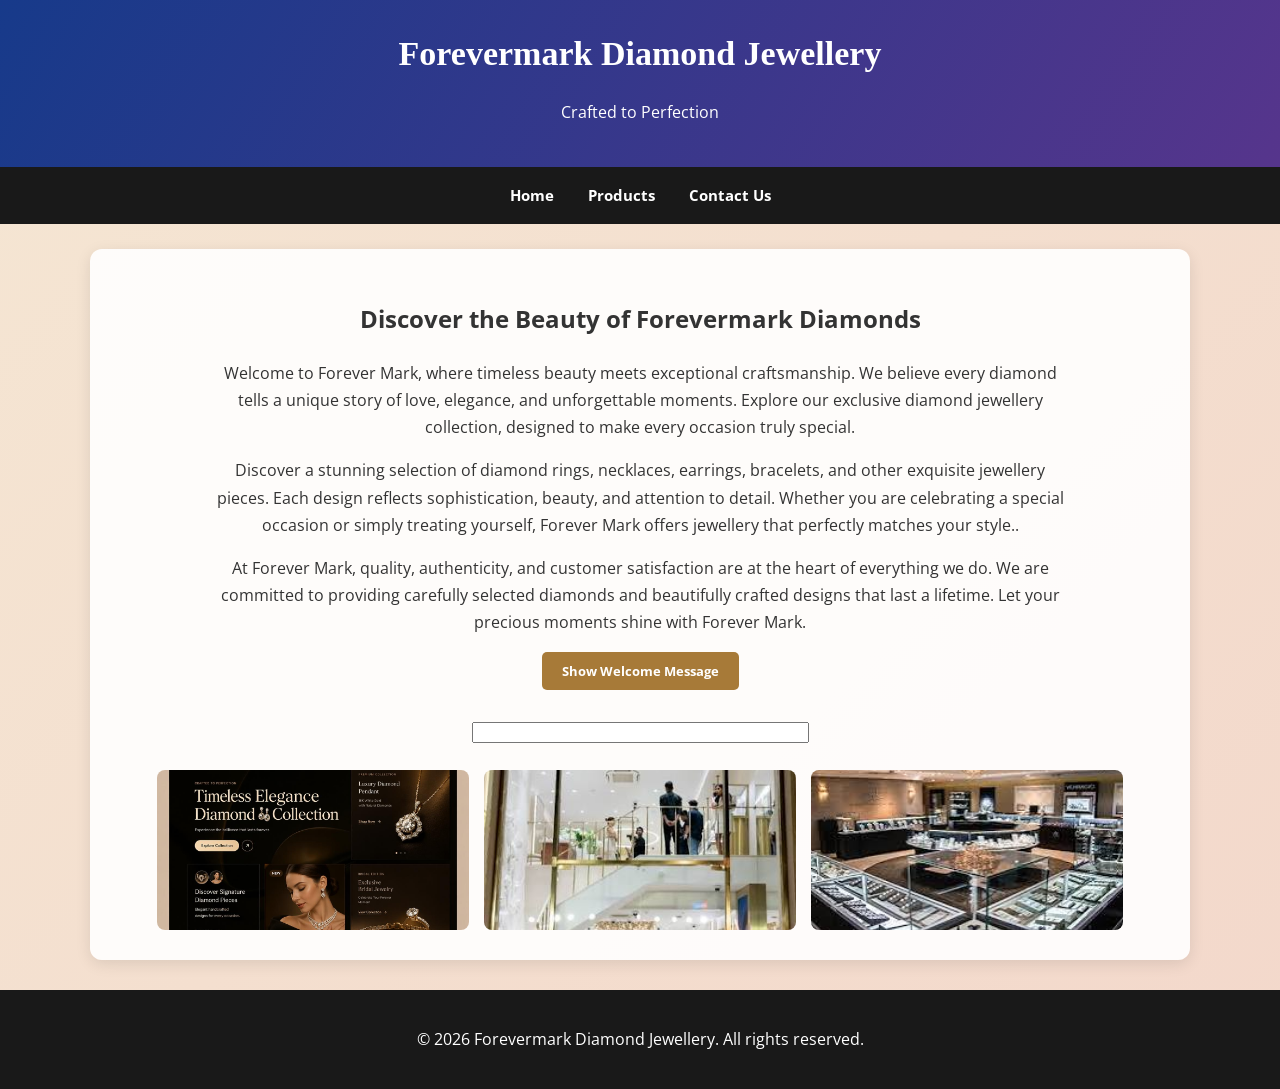
<file: index.html>
<!DOCTYPE html>
<html lang="en">
<head>
    <meta charset="UTF-8">
    <meta name="viewport" content="width=device-width, initial-scale=1.0">
    <title>Forevermark Diamond Jewellery | Home</title>
    <link rel="stylesheet" href="style.css">
    <link rel="preconnect" href="https://fonts.googleapis.com">
    <link rel="preconnect" href="https://fonts.gstatic.com" crossorigin>
    <link href="https://fonts.googleapis.com/css2?family=Open+Sans:ital,wght@0,300..800;1,300..800&family=Redaction:ital,wght@0,400;0,700;1,400&display=swap" rel="stylesheet">
    <script src="script.js" defer></script>
</head>
<body>
    <!-- Name: Tahsim Anjam Shroddha | ID: 2331195 -->
    <header>
        <h1>Forevermark Diamond Jewellery</h1>
        <p>Crafted to Perfection</p>
    </header>

    <nav>
        <a href="index.html">Home</a>
        <a href="product.html">Products</a>
        <a href="contactus.html">Contact Us</a>
    </nav>

    <main>
        <section class="hero">
            <div class="hero-text">
                <h2>Discover the Beauty of Forevermark Diamonds</h2>
                <p>Welcome to Forever Mark, where timeless beauty meets exceptional craftsmanship. We believe every diamond tells a unique story of love, elegance, and unforgettable moments. Explore our exclusive diamond jewellery collection, designed to make every occasion truly special.</p>
                <p>Discover a stunning selection of diamond rings, necklaces, earrings, bracelets, and other exquisite jewellery pieces. Each design reflects sophistication, beauty, and attention to detail. Whether you are celebrating a special occasion or simply treating yourself, Forever Mark offers jewellery that perfectly matches your style..</p>
                <p>At Forever Mark, quality, authenticity, and customer satisfaction are at the heart of everything we do. We are committed to providing carefully selected diamonds and beautifully crafted designs that last a lifetime. Let your precious moments shine with Forever Mark.</p>
                                <div style="margin-top: 15px;">
                    <button onclick="showWelcome()">Show Welcome Message</button>
                    <br><br>
                    <input type="text" id="welcomeBox" readonly size="40">
                </div>
            </div>


            </div>

            <div class="hero-image">
                <img src="image1.jpg" alt="Elegant diamond ring">
                <img src="image2.jpg" alt="Beautiful diamond necklace">
                <img src="image3.jpg" alt="Luxury diamond jewellery">
            </div>
        </section>
    </main>

    <footer>
        <p>&copy; 2026 Forevermark Diamond Jewellery. All rights reserved.</p>
    </footer>
</body>
</html>
</file>
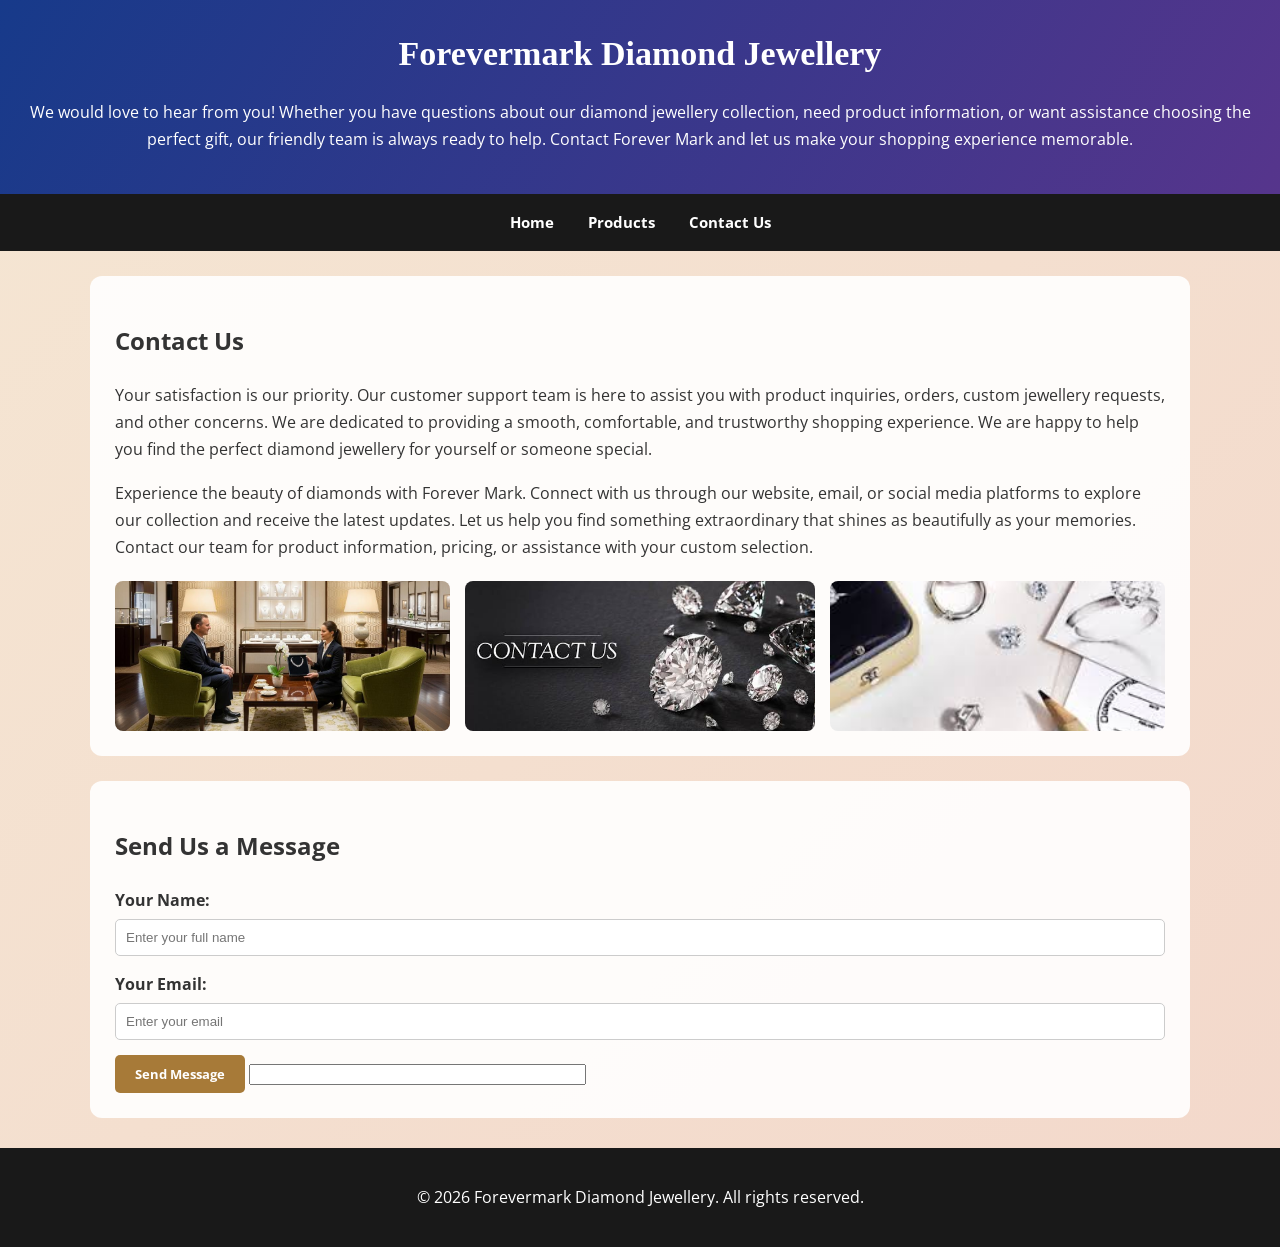
<file: contactus.html>
<!DOCTYPE html>
<html lang="en">
<head>
    <meta charset="UTF-8">
    <meta name="viewport" content="width=device-width, initial-scale=1.0">
    <title>Forevermark Diamond Jewellery | Contact Us</title>
    <link rel="stylesheet" href="style.css">
    <link rel="preconnect" href="https://fonts.googleapis.com">
    <link rel="preconnect" href="https://fonts.gstatic.com" crossorigin>
    <link href="https://fonts.googleapis.com/css2?family=Open+Sans:ital,wght@0,300..800;1,300..800&family=Redaction:ital,wght@0,400;0,700;1,400&display=swap" rel="stylesheet">
    <script src="script.js" defer></script>
</head>
<body>
    <!-- Name: Tahsim Anjam Shroddha | ID: 2331195 -->

 <header>
        <h1>Forevermark Diamond Jewellery</h1>
        <p> We would love to hear from you! Whether you have questions about our diamond jewellery collection, need product information, or want assistance choosing the perfect gift, our friendly team is always ready to help. Contact Forever Mark and let us make your shopping experience memorable.
        </p>
    </header>

    <nav>
        <a href="index.html">Home</a>
        <a href="product.html">Products</a>
        <a href="contactus.html">Contact Us</a>
    </nav>

    <main>
        <section class="contact-info">
            <h2>Contact Us</h2>
            <p>Your satisfaction is our priority. Our customer support team is here to assist you with product inquiries, orders, custom jewellery requests, and other concerns. We are dedicated to providing a smooth, comfortable, and trustworthy shopping experience.
                We are happy to help you find the perfect diamond jewellery for yourself or someone special.</p>
            <p>Experience the beauty of diamonds with Forever Mark. Connect with us through our website, email, or social media platforms to explore our collection and receive the latest updates. Let us help you find something extraordinary that shines as beautifully as your memories.
                Contact our team for product information, pricing, or assistance with your custom selection.</p>

            <div class="contact-gallery">
                <img src="image7.jpg" alt="Showroom Desk">
                <img src="image8.jpg" alt="Diamond Consultation">
                <img src="image9.jpg" alt="Customer Care Service">
            </div>
        </section>

        <section class="contact-form-section">
            <h2>Send Us a Message</h2>
            <form id="contactForm" onsubmit="event.preventDefault(); handleFormSubmit();">
                <div class="form-group">
                    <label for="username">Your Name:</label>
                    <input type="text" id="username" placeholder="Enter your full name" required>
                </div>
                <div class="form-group">
                    <label for="email">Your Email:</label>
                    <input type="email" id="email" placeholder="Enter your email" required>
                </div>
                
                <button onclick="handleFormSubmit()">Send Message</button>
                <input type="text" id="statusBox" readonly size="40">
                
        </section>
    </main>

    <footer>
        <p>&copy; 2026 Forevermark Diamond Jewellery. All rights reserved.</p>
    </footer>
</body>
</html>
</file>
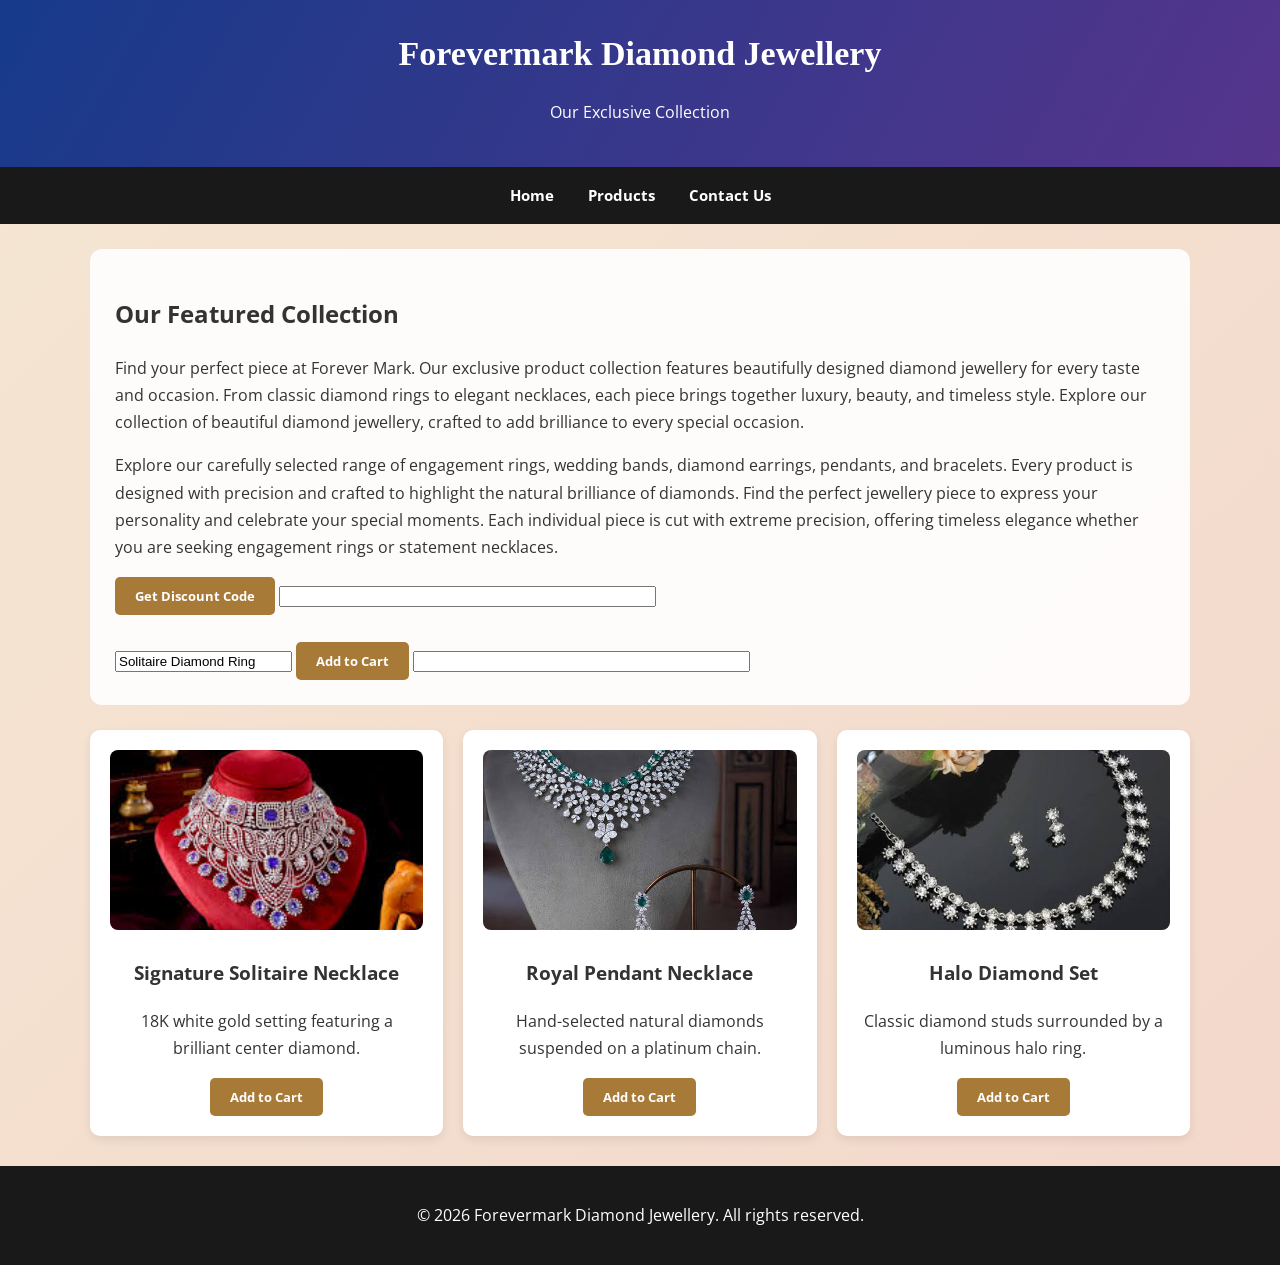
<file: product.html>
<!DOCTYPE html>
<html lang="en">
<head>
    <meta charset="UTF-8">
    <meta name="viewport" content="width=device-width, initial-scale=1.0">
    <title>Forevermark Diamond Jewellery | Products</title>
    <link rel="stylesheet" href="style.css">
    <script src="script.js" defer></script>
    <link rel="preconnect" href="https://fonts.googleapis.com">
    <link rel="preconnect" href="https://fonts.gstatic.com" crossorigin>
    <link href="https://fonts.googleapis.com/css2?family=Open+Sans:ital,wght@0,300..800;1,300..800&family=Redaction:ital,wght@0,400;0,700;1,400&display=swap" rel="stylesheet">
</head>
<body>
    <!-- Name: Tahsim Anjam Shroddha | ID: 2331195 -->
 <header>
        <h1>Forevermark Diamond Jewellery</h1>
        <p>Our Exclusive Collection</p>
    </header>

    <nav>
        <a href="index.html">Home</a>
        <a href="product.html">Products</a>
        <a href="contactus.html">Contact Us</a>
    </nav>

    <main>
        <section class="product-intro">
            <h2>Our Featured Collection</h2>
            <p>Find your perfect piece at Forever Mark. Our exclusive product collection features beautifully designed diamond jewellery for every taste and occasion. From classic diamond rings to elegant necklaces, each piece brings together luxury, beauty, and timeless style.
                Explore our collection of beautiful diamond jewellery, crafted to add brilliance to every special occasion.</p>
            <p>Explore our carefully selected range of engagement rings, wedding bands, diamond earrings, pendants, and bracelets. Every product is designed with precision and crafted to highlight the natural brilliance of diamonds. Find the perfect jewellery piece to express your personality and celebrate your special moments.
                Each individual piece is cut with extreme precision, offering timeless elegance whether you are seeking engagement rings or statement necklaces.</p>
            <!-- Discount Button & Output -->
<button onclick="showDiscountAlert()">Get Discount Code</button>
<input type="text" id="discountBox" readonly size="45">

<br><br>

<!-- Add to Cart Input, Button & Output -->
<input type="text" id="itemBox" value="Solitaire Diamond Ring">
<button onclick="addToCart()">Add to Cart</button>
<input type="text" id="cartBox" readonly size="40">

        </section>


        <section class="product-grid">
            <div class="product-card">
                <img src="image4.jpg" alt="Diamond Necklace Showcase">
                <h3>Signature Solitaire Necklace </h3>
                <p>18K white gold setting featuring a brilliant center diamond.</p>
                <button onclick="addToCart('Solitaire Necklace')">Add to Cart</button>
            </div>

            <div class="product-card">
                <img src="image5.jpg" alt="Diamond Necklace Showcase">
                <h3>Royal Pendant Necklace</h3>
                <p>Hand-selected natural diamonds suspended on a platinum chain.</p>
                <button onclick="addToCart('Royal Necklace')">Add to Cart</button>
            </div>

            <div class="product-card">
                <img src="image10.jpg" alt="Luxury Diamond Set">
                <h3>Halo Diamond Set </h3>
                <p>Classic diamond studs surrounded by a luminous halo ring.</p>
                <button onclick="addToCart('Halo Full set')">Add to Cart</button>
            </div>
        </section>
    </main>

    <footer>
        <p>&copy; 2026 Forevermark Diamond Jewellery. All rights reserved.</p>
    </footer>
</body>
</html>
</file>
<file: style.css>
/*
Name: Tahsim Anjam Shroddha
ID: 2331195
*/

body {
    margin: 0;
    font-family: "Open Sans", sans-serif;
    background: linear-gradient(135deg, #f5e6d3, #f3d8cb);
    color: #333333;
    line-height: 1.7;
}

header {
    background: linear-gradient(120deg, #173a8a, #56358c);
    color: #ffffff;
    text-align: center;
    padding: 25px 20px;
}

header h1 {
    font-family: "Redaction", serif;
    font-size: 34px;
    margin: 0;
}

nav {
    background-color: #191919;
    padding: 15px;
    text-align: center;
}

nav a {
    display: inline-block;
    color: #ffffff;
    text-decoration: none;
    margin: 0 15px;
    font-size: 15px;
    font-weight: bold;
    transition: color 0.3s ease;
}

nav a:hover {
    color: #e5bd72;
    text-decoration: underline;
}


main {
    max-width: 1100px;
    margin: 25px auto;
    padding: 0 20px;
}

.hero {
    display: flex;
    flex-direction: column;
    align-items: center;
    gap: 25px;
    background: rgba(255, 255, 255, 0.9);
    padding: 30px;
    border-radius: 12px;
    box-shadow: 0 4px 15px rgba(0,0,0,0.1);
}

.hero-text {
    text-align: center;
    max-width: 850px;
}

.hero-image {
    display: flex;
    gap: 15px;
    width: 100%;
    justify-content: center;
}

.hero-image img {
    width: 30%;
    height: 160px;
    object-fit: cover;
    border-radius: 8px;
}

button {
    background-color: #a77a38;
    color: #ffffff;
    padding: 10px 20px;
    border: none;
    border-radius: 5px;
    cursor: pointer;
    font-family: "Open Sans", sans-serif;
    font-weight: bold;
}

footer {
    background-color: #191919;
    color: #ffffff;
    text-align: center;
    padding: 20px;
    margin-top: 30px;
}

.product-intro {
    background: rgba(255, 255, 255, 0.9);
    padding: 25px;
    border-radius: 12px;
    margin-bottom: 25px;
}

.product-grid {
    display: grid;
    grid-template-columns: repeat(3, 1fr);
    gap: 20px;
    margin-top: 25px;
}

.product-card {
    background: #ffffff;
    padding: 20px;
    border-radius: 10px;
    text-align: center;
    box-shadow: 0 4px 10px rgba(0, 0, 0, 0.08);
}

.product-card img {
    width: 100%;
    height: 180px;
    object-fit: cover;
    border-radius: 8px;
}
.contact-info, .contact-form-section {
    background: rgba(255, 255, 255, 0.9);
    padding: 25px;
    border-radius: 12px;
    margin-bottom: 25px;
}

.contact-gallery {
    display: flex;
    gap: 15px;
    margin-top: 20px;
}

.contact-gallery img {
    width: 33.3%;
    height: 150px;
    object-fit: cover;
    border-radius: 8px;
}

.form-group {
    margin-bottom: 15px;
}

.form-group label {
    display: block;
    margin-bottom: 5px;
    font-weight: bold;
}

.form-group input {
    width: 100%;
    padding: 10px;
    border: 1px solid #ccc;
    border-radius: 5px;
    box-sizing: border-box;
}

button:hover {
    background-color: #795522;
    transition: all 0.3s ease;
}
</file>
